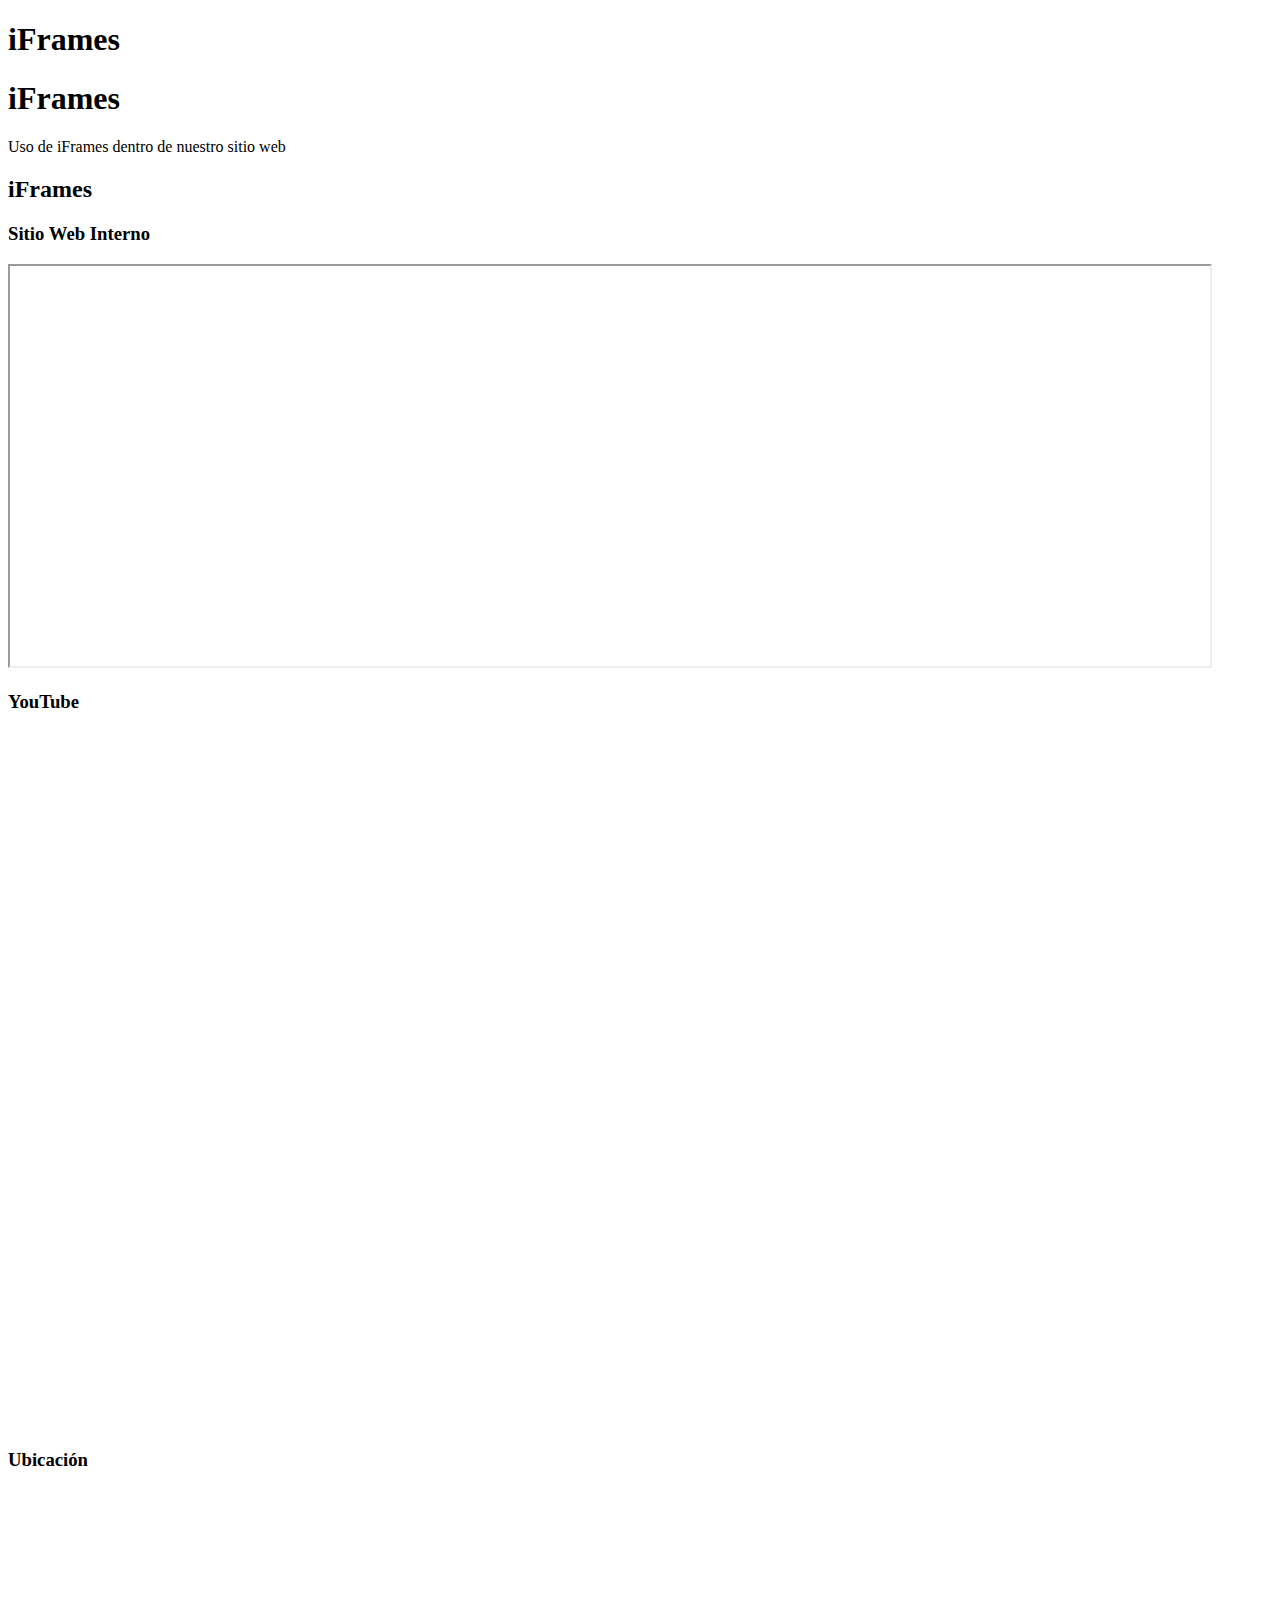
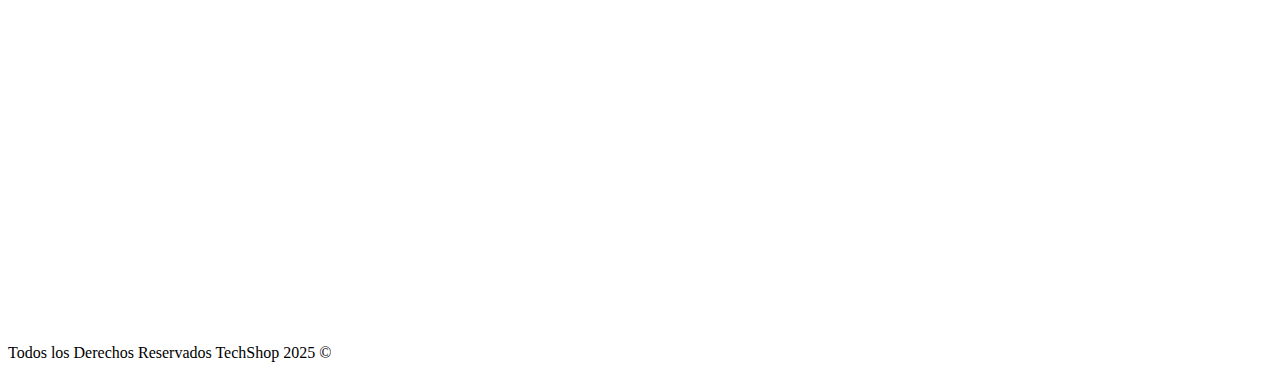
<file: src/main/resources/templates/iframes.html>
<!DOCTYPE html>
<html>
    <head>
        <title>TechShop</title>
        <meta charset="UTF-8"/>
        <link th:href="@{/css/estilos.css}" rel="stylesheet"/>

    </head>
    <body>

        <header>
            <h1>iFrames</h1>
        </header>

        <aside>
            <h1>iFrames</h1>
            <p>Uso de iFrames dentro de nuestro sitio web</p>
        </aside>

        <section>
            <h2>iFrames</h2>

            <article>
                <h3>Sitio Web Interno</h3>
                <iframe src="http://ufidelitas.ac.cr"
                        width="1200"
                        height="400">
                </iframe>
            </article>

            <article>
                <h3>YouTube</h3>
                <iframe width="1236"
                        height="695"
                        src="https://www.youtube.com/embed/ysCNslT1IYA"
                        title="POCOYO en ESPAÑOL - Juega y Bucea en la Piscina"
                        frameborder="0"
                        allowfullscreen>
                </iframe>
            </article>

            <article>
                <h3>Ubicación</h3>
                <iframe src="https://www.google.com/maps/embed?pb=!1m18!1m12!1m3!1d3930.094019640747!2d-84.00616059999999!3d9.959332699999998!2m3!1f0!2f0!3f0!3m2!1i1024!2i768!4f13.1!3m3!1m2!1s0x8fa0e4a27cfc02f7%3A0x8c1c69f7b7eabcf1!2sUniversidad%20Fidelitas!5e0!3m2!1ses!2scr!4v1700000000000"
                        width="1200"
                        height="450"
                        style="border:0;"
                        allowfullscreen="">
                </iframe>
            </article>
        </section>

        <footer>
            Todos los Derechos Reservados TechShop 2025 &COPY;
        </footer>

    </body>
</html>
</file>
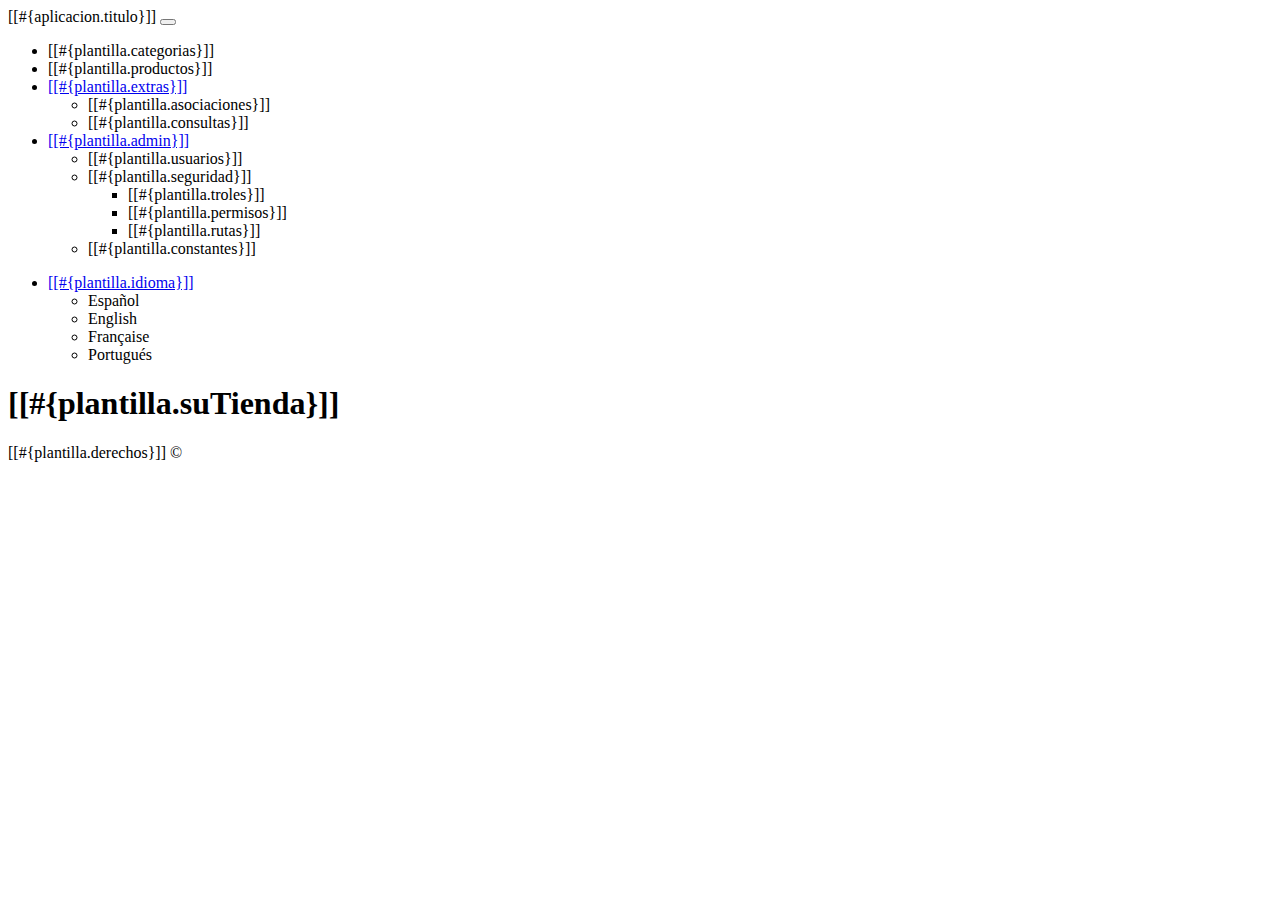
<file: src/main/resources/templates/general/fragmentos.html>
<!DOCTYPE html>
<html xmlns="http://www.w3.org/1999/xhtml"
      xmlns:th="http://www.thymeleaf.org"
      xmlns:sec="http://www.thymeleaf.org/thymeleaf-extras-springsecurity6">
    <head th:fragment="head">
        <title>TechShop</title>
        <meta charset="UTF-8"/>
        <link rel="icon" type="image/png" sizes="16x16" href="/fav/favicon-16x16.png"/>
        <link rel="icon" type="image/png" sizes="32x32" href="/fav/favicon-32x32.png"/>
        <link rel="icon" type="image/png" sizes="96x96" href="/fav/favicon-96x96.png"/>
        <link rel="icon" type="image/png" sizes="256x256" href="/fav/favicon-256x256.png"/>
      

        <link th:href="@{/webjars/font-awesome/6.5.1/css/all.css}" rel="stylesheet"/>
        <link th:href="@{/webjars/bootstrap/5.3.2/css/bootstrap.min.css}" rel="stylesheet"/>
        <script th:src="@{/webjars/jquery/3.7.1/jquery.min.js}"></script>
        <script th:src="@{/webjars/bootstrap/5.3.2/js/bootstrap.bundle.min.js}"></script>
        
        <link th:href="@{/css/estilos.css}" rel="stylesheet"/>
    </head>
    <body>
        <header th:fragment="header" class="header">
            <nav class="navbar navbar-expand-sm p-0">
                <div class="container">
                    <a th:href="@{/}" class="navbar-brand">[[#{aplicacion.titulo}]]</a>
                    <button class="navbar-toggler" data-bs-toggle="collapse" data-bs-target="#navbarCollapse">
                        <span class="navbar-toggler-icon"></span>
                    </button>
                    <div class="collapse navbar-collapse justify-content-between" id="navbarCollapse">
                        <ul class="navbar-nav">
                            <li class="nav-item px-2"><a class="nav-link" th:href="@{/categoria/listado}">[[#{plantilla.categorias}]]</a></li>
                            <li class="nav-item px-2"><a class="nav-link" th:href="@{/producto/listado}">[[#{plantilla.productos}]]</a></li>
                            <li class="nav-item dropdown">
                                <a class="nav-link dropdown-toggle" data-bs-toggle="dropdown" href="#" role="button" aria-expanded="false">[[#{plantilla.extras}]]</a>
                                <ul class="dropdown-menu">
                                    <li><a class="dropdown-item" th:href="@{/pruebas/listado}">[[#{plantilla.asociaciones}]]</a></li>
                                    <li><a class="dropdown-item" th:href="@{/pruebas/listado2}">[[#{plantilla.consultas}]]</a></li>
                                </ul>
                            </li>
                            <li class="nav-item dropdown">
                                <a class="nav-link dropdown-toggle" data-bs-toggle="dropdown" href="#" role="button" aria-expanded="false">
                                    [[#{plantilla.admin}]]
                                </a>
                                <ul class="dropdown-menu">
                                    <li><a class="dropdown-item" th:href="@{/usuario/listado}">[[#{plantilla.usuarios}]]</a></li>
                                    <li class="submenu submenu-md dropend">
                                        <a class="dropdown-item dropdown-toggle" role="button" data-bs-toggle="dropdown" aria-expanded="false"
                                           onclick="event.stopPropagation();">
                                            [[#{plantilla.seguridad}]]
                                        </a>
                                        <ul class="dropdown-menu">
                                            <li><a class="dropdown-item" th:href="@{/role/listado}">[[#{plantilla.troles}]]</a></li>
                                            <li><a class="dropdown-item" th:href="@{/usuario_role/asignar}">[[#{plantilla.permisos}]]</a></li>
                                            <li><a class="dropdown-item" th:href="@{/ruta/listado}">[[#{plantilla.rutas}]]</a></li>
                                        </ul>
                                    </li>
                                    <li><a class="dropdown-item" th:href="@{/constante/listado}">[[#{plantilla.constantes}]]</a></li>
                                </ul>
                            </li>
                        </ul>
                        <ul class="navbar-nav">
                            <li class="nav-item dropdown">
                                <a class="nav-link dropdown-toggle" data-bs-toggle="dropdown" href="#" role="button" aria-expanded="false">
                                    [[#{plantilla.idioma}]]
                                </a>
                                <ul class="dropdown-menu">
                                    <li><a class="dropdown-item" th:href="@{/(lang=es)}">Español</a></li>
                                    <li><a class="dropdown-item" th:href="@{/(lang=en)}">English</a></li>
                                    <li><a class="dropdown-item" th:href="@{/(lang=fr)}">Française</a></li>
                                    <li><a class="dropdown-item" th:href="@{/(lang=pt)}">Portugués</a></li>
                                </ul>
                            </li>
                        </ul>
                        <div id="resultBlock">
                        </div>
                    </div>
                </div>
            </nav>
            <section id="main-header" class="py-2 bg-success text-white">
                <div class="container">
                    <div class="row">
                        <div class="col-md-6">
                            <h1><i class="fas fa-cog"></i> [[#{plantilla.suTienda}]]</h1>
                        </div>
                    </div>
                </div>
            </section>
        </header>

        <footer th:fragment="footer" class="p-2 mt-5 bg-info text-white">
            <p class="lead text-center">[[#{plantilla.derechos}]] &COPY;</p>
        </footer>
    </body>
</html>
</file>
